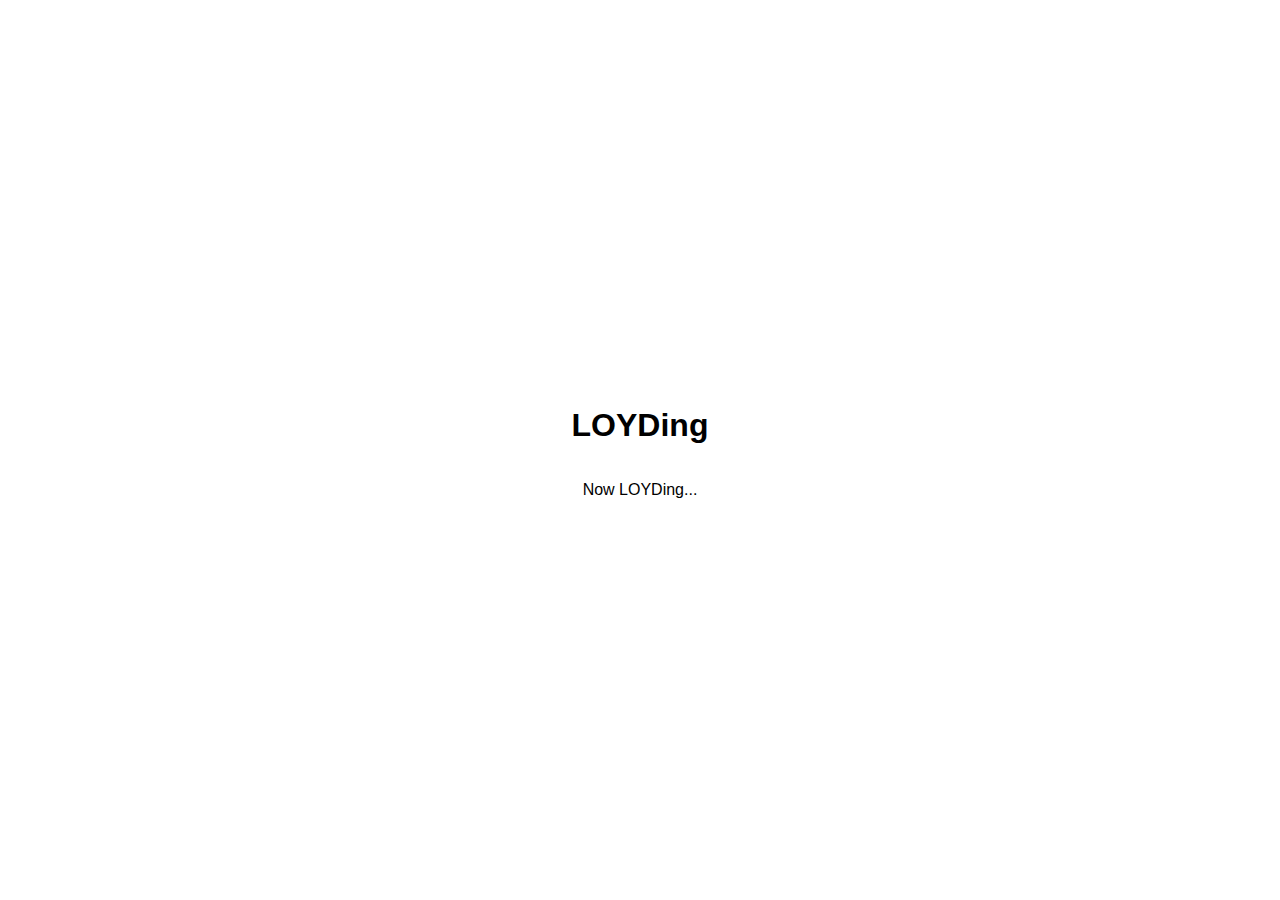
<file: index.html>
<!DOCTYPE html>
<html>
<head>
<meta name="viewport" content="width=device-width, initial-scale=1.0">
<title>LOYDing</title>
<link rel="stylesheet" href="css/app.css">
</head>
<body>

<div class="loader">
<h1>LOYDing</h1>
<p>Now LOYDing...</p>
</div>

<script>
setTimeout(()=>{
location.href="app.html";
},1500);
</script>

</body>
</html>
</file>
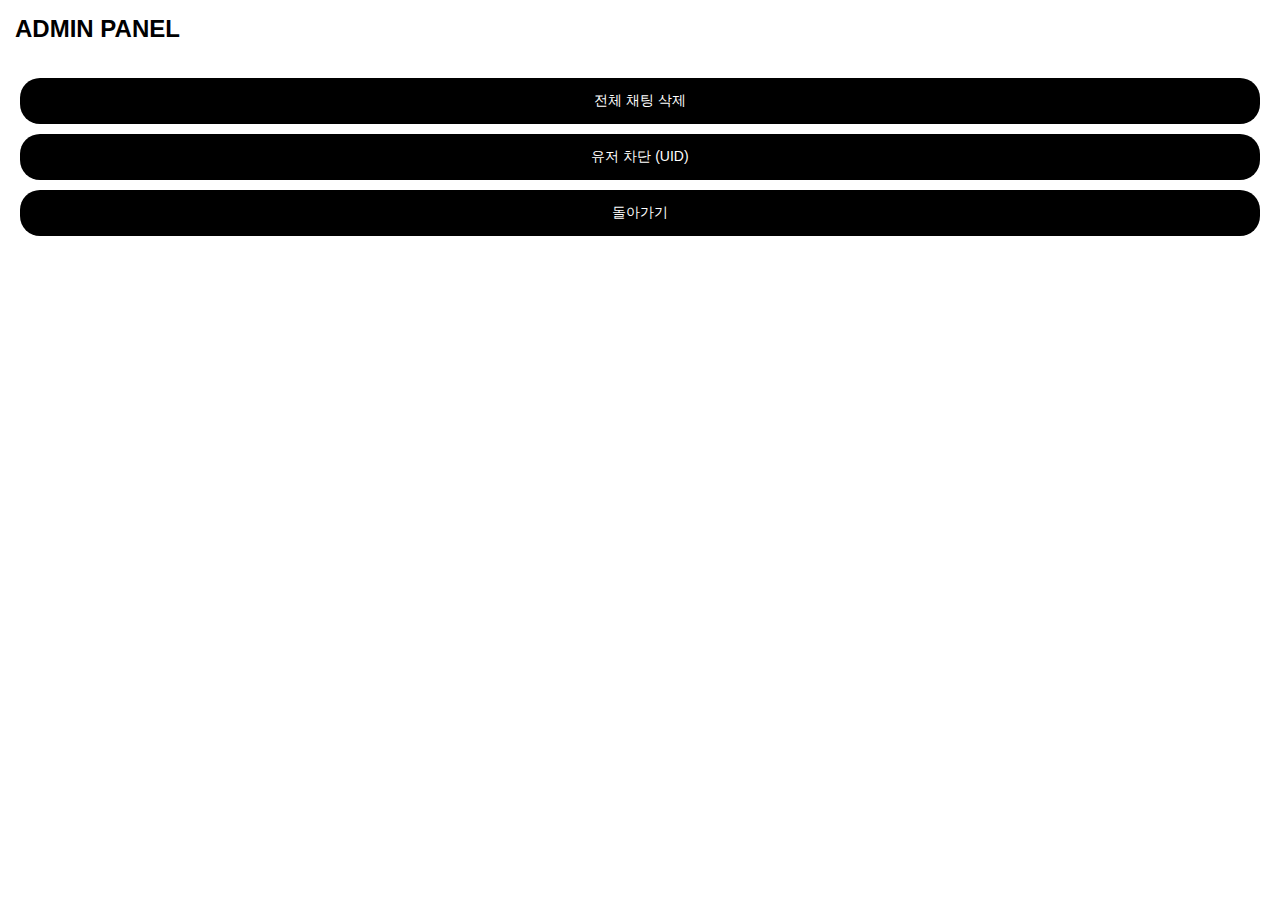
<file: admin-panel.html>
<!DOCTYPE html>
<html>
<head>
<meta name="viewport" content="width=device-width, initial-scale=1.0">
<title>LOYDing ADMIN</title>

<link rel="stylesheet" href="css/main.css">

</head>
<body>

<h2 style="padding:15px">ADMIN PANEL</h2>

<div class="panel">

<button onclick="clearChat()">전체 채팅 삭제</button>

<button onclick="blockUser()">유저 차단 (UID)</button>

<button onclick="back()">돌아가기</button>

</div>

<script src="js/admin.js"></script>

</body>
</html>
</file>
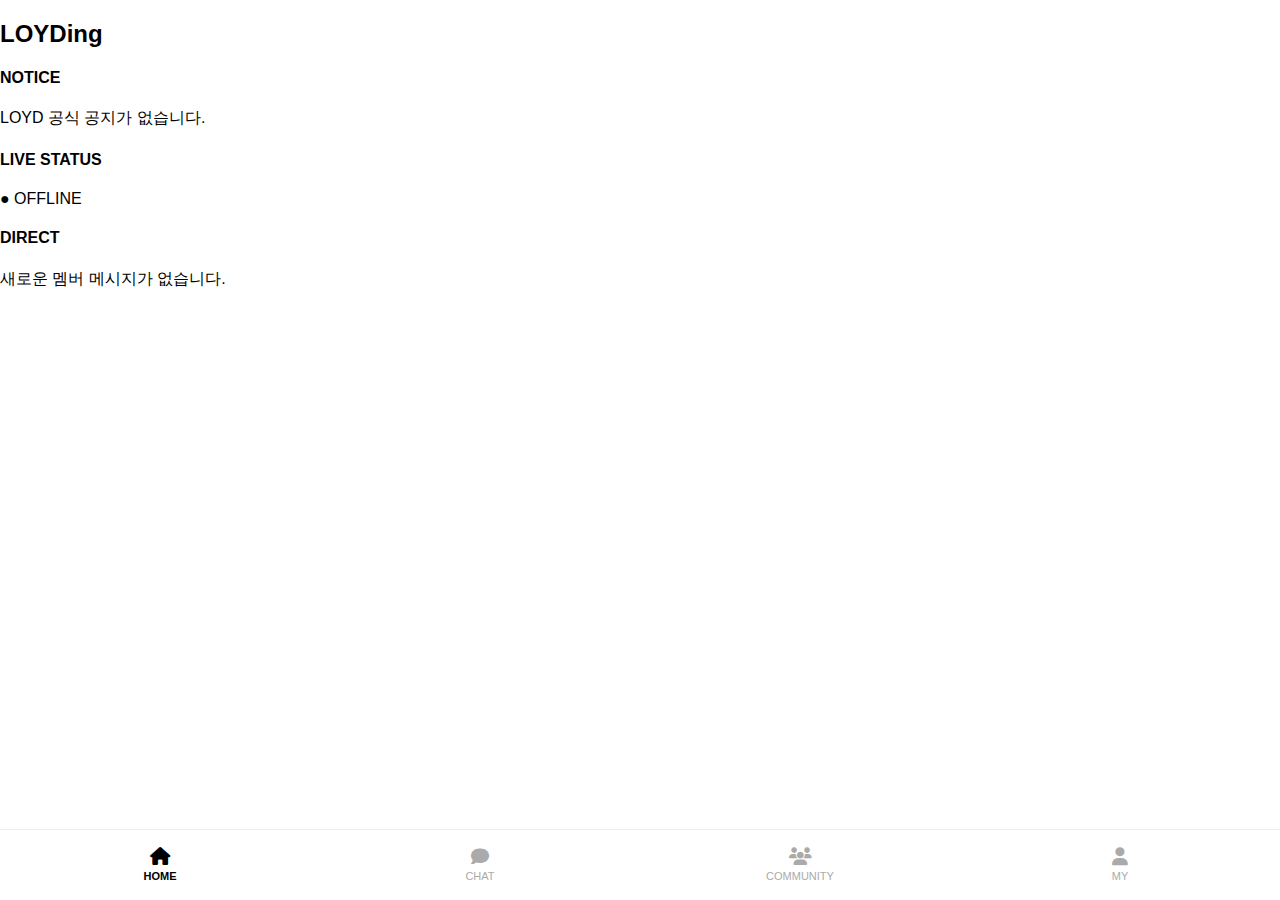
<file: app.html>
<!DOCTYPE html>
<html>
<head>
<meta name="viewport" content="width=device-width, initial-scale=1.0">
<title>LOYDing App</title>

<link rel="stylesheet" href="css/app.css">
<link rel="stylesheet" href="https://cdnjs.cloudflare.com/ajax/libs/font-awesome/6.5.0/css/all.min.css">

</head>
<body>

<div id="screen"></div>

<div class="bottom-nav">

<div class="nav-item active" onclick="loadPage('home.html', this)">
<i class="fa-solid fa-house"></i>
<span>HOME</span>
</div>

<div class="nav-item" onclick="loadPage('chat.html', this)">
<i class="fa-solid fa-comment"></i>
<span>CHAT</span>
</div>

<div class="nav-item" onclick="loadPage('community.html', this)">
<i class="fa-solid fa-users"></i>
<span>COMMUNITY</span>
</div>

<div class="nav-item" onclick="loadPage('profile.html', this)">
<i class="fa-solid fa-user"></i>
<span>MY</span>
</div>

</div>

<script src="js/app.js"></script>

</body>
</html>
</file>
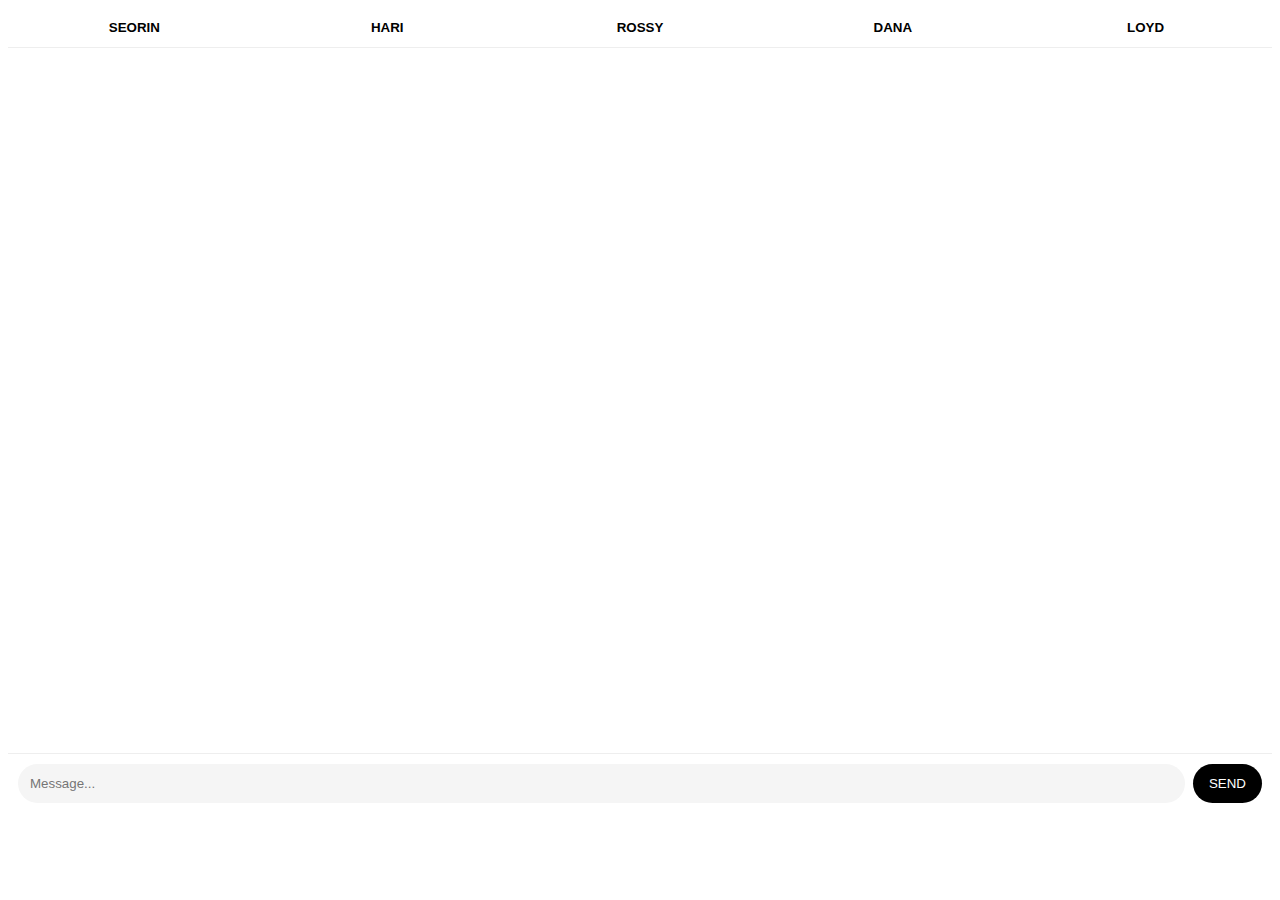
<file: chat.html>
<!DOCTYPE html>
<html>
<head>
<meta name="viewport" content="width=device-width, initial-scale=1.0">
<title>LOYDing Chat</title>
<link rel="stylesheet" href="css/chat.css">
</head>
<body>

<div class="room-tabs">
<button onclick="enterRoom('seorin')">SEORIN</button>
<button onclick="enterRoom('hari')">HARI</button>
<button onclick="enterRoom('rossy')">ROSSY</button>
<button onclick="enterRoom('dana')">DANA</button>
<button onclick="enterRoom('loyd')">LOYD</button>
</div>

<div class="chat-box"></div>

<div class="input-box">
<input id="msgInput" placeholder="Message...">
<button id="sendBtn">SEND</button>
</div>

<script src="js/rooms.js"></script>
<script src="js/chat.js"></script>

</body>
</html>
</file>
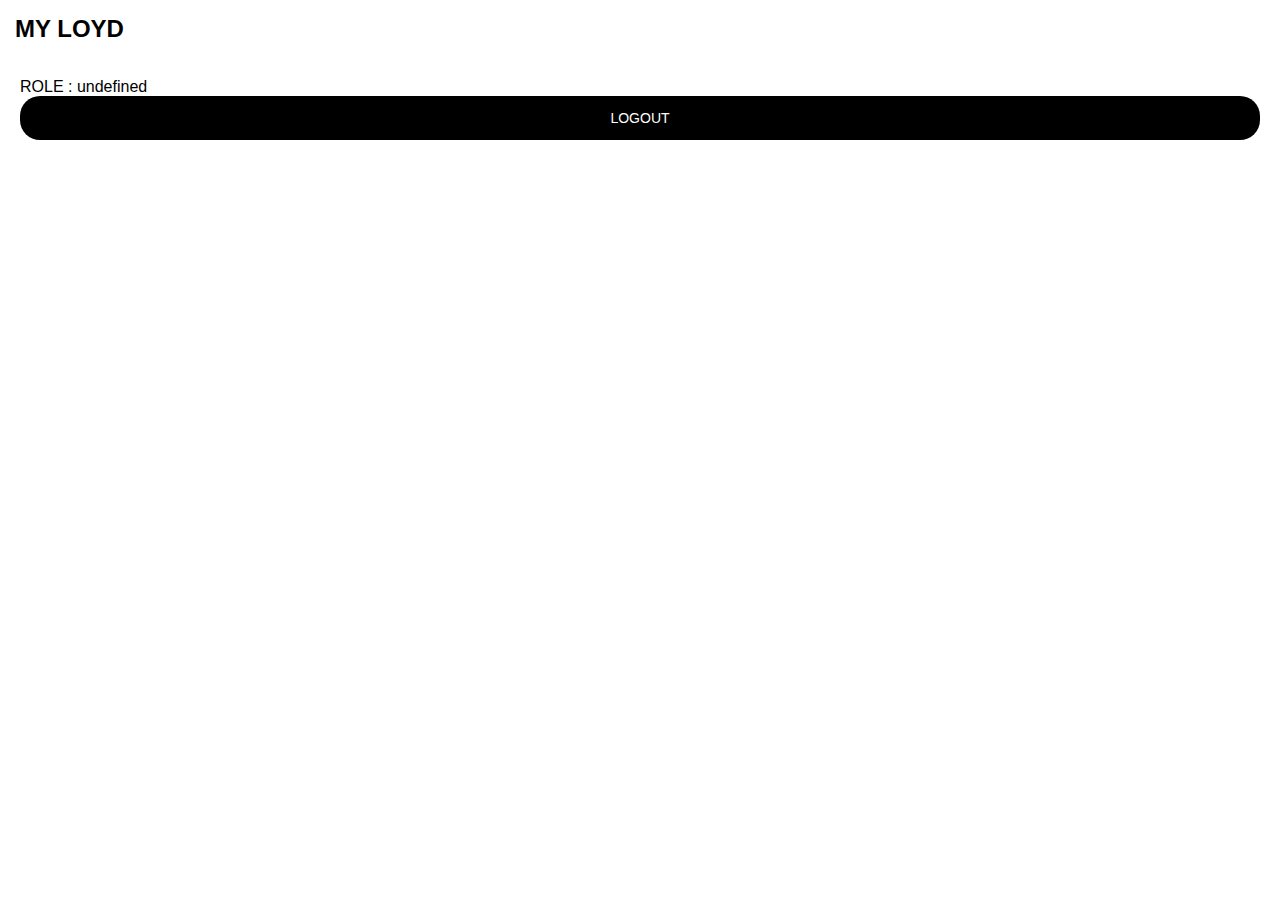
<file: profile.html>
<!DOCTYPE html>
<html>
<head>
<meta name="viewport" content="width=device-width, initial-scale=1.0">
<title>MY LOYD</title>
<link rel="stylesheet" href="css/main.css">
</head>
<body>

<h2 style="padding:15px">MY LOYD</h2>

<div class="panel">

<p id="roleText"></p>

<button onclick="logout()">LOGOUT</button>

<div id="artistPanel" style="display:none">
<button onclick="toggleName()">닉네임 표시 토글</button>
</div>

<div id="adminPanel" style="display:none">
<button onclick="location.href='admin-panel.html'">
ADMIN PANEL
</button>
</div>

</div>

<script src="js/profile.js"></script>
</body>
</html>
</file>
<file: css/app.css>
body{
margin:0;
background:#fff;
font-family:'Open Sans',sans-serif;
}

#screen{
height:calc(100vh - 70px);
overflow-y:auto;
padding-bottom:10px;
}

/* ===== Bottom Nav ===== */

.bottom-nav{
position:fixed;
bottom:0;
width:100%;
height:70px;
background:#fff;
border-top:1px solid #eee;
display:flex;
}

.nav-item{
flex:1;
display:flex;
flex-direction:column;
justify-content:center;
align-items:center;
font-size:11px;
color:#aaa;
}

.nav-item i{
font-size:18px;
margin-bottom:4px;
}

.nav-item.active{
color:#000;
font-weight:600;
}

/* ===== Loading ===== */

.loader{
height:100vh;
display:flex;
flex-direction:column;
justify-content:center;
align-items:center;
}
</file>
<file: css/main.css>
*{
margin:0;
padding:0;
box-sizing:border-box;
font-family:'Open Sans',sans-serif;
}

body{
background:#fff;
color:#000;
}

/* ===== Loading ===== */

.loader{
height:100vh;
display:flex;
flex-direction:column;
justify-content:center;
align-items:center;
}

.loader h1{
font-size:34px;
font-weight:600;
margin-bottom:20px;
}

.progress-bar{
width:200px;
height:6px;
background:#eee;
border-radius:10px;
overflow:hidden;
}

.progress{
height:100%;
width:0%;
background:#000;
transition:0.3s;
}

.loader p{
margin-top:15px;
font-size:13px;
color:#777;
}

/* ===== Panel ===== */

.panel{
padding:20px;
}

.panel button{
width:100%;
padding:14px;
border:none;
border-radius:20px;
margin-bottom:10px;
background:#000;
color:#fff;
font-size:14px;
}
</file>
<file: css/chat.css>
body{
background:#fff;
font-family:'Open Sans',sans-serif;
}

.room-tabs{
display:flex;
border-bottom:1px solid #eee;
}

.room-tabs button{
flex:1;
padding:12px;
border:none;
background:#fff;
font-weight:600;
}

.chat-box{
height:75vh;
padding:15px;
overflow-y:auto;
}

.bubble{
max-width:70%;
padding:12px 16px;
border-radius:22px;
margin-bottom:10px;
font-size:14px;
}

.fan{
border:1px solid #e5e5e5;
margin-left:auto;
}

.artist{
background:#000;
color:#fff;
}

.quote{
font-size:12px;
color:#ccc;
border-left:2px solid #888;
padding-left:8px;
margin-bottom:6px;
}

.input-box{
display:flex;
padding:10px;
border-top:1px solid #eee;
}

.input-box input{
flex:1;
border:none;
background:#f5f5f5;
padding:12px;
border-radius:20px;
}

.input-box button{
background:#000;
color:#fff;
border:none;
border-radius:20px;
padding:12px 16px;
margin-left:8px;
}
</file>
